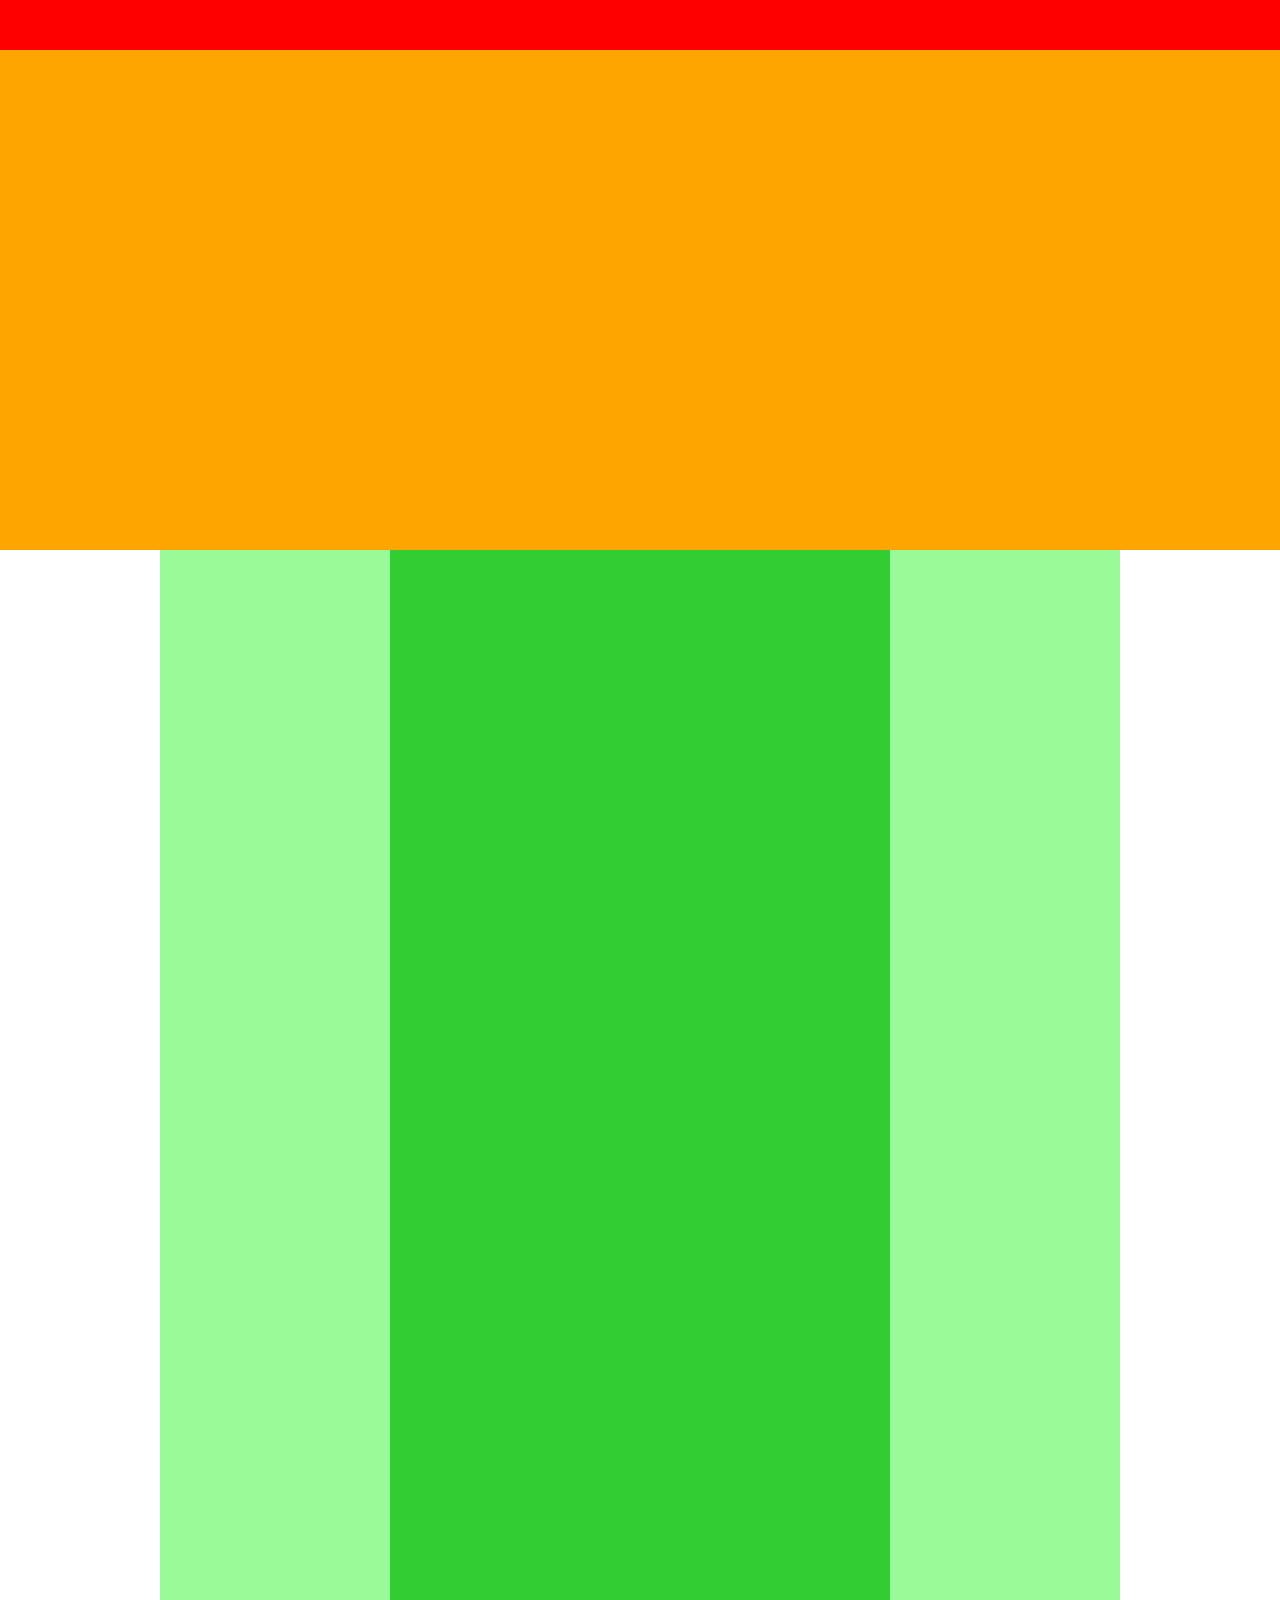
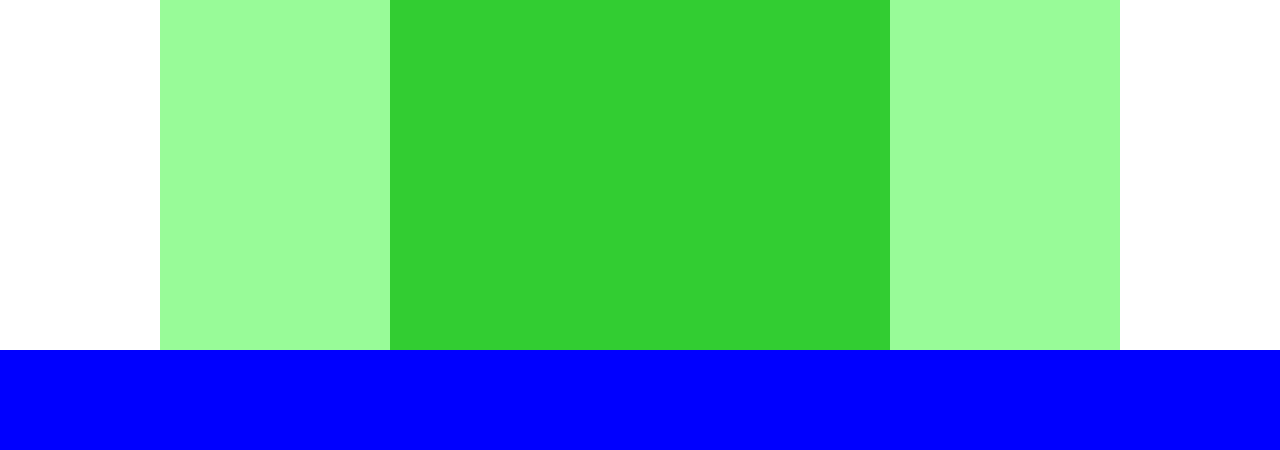
<file: index.html>
<!DOCTYPE html>
<html lang="ja">
  <head>
    <meta charset="UTF-8" />
    <!-- CSSファイルの読み込み -->
    <link rel="stylesheet" href="style.css" />
    <title>CARAVAN</title>
  </head>

  <body>
    <!-- header用のdiv -->
    <div class="header">


  </div>

    <div class="main-visual">

  </div>

    <div class="main">
      <div class="sidebar-left"></div>
      <div class="blog"></div>

      <div class="sidebar-right"></div>
    </div>

    <div class="footer"></div>

  </body>
</html>
</file>
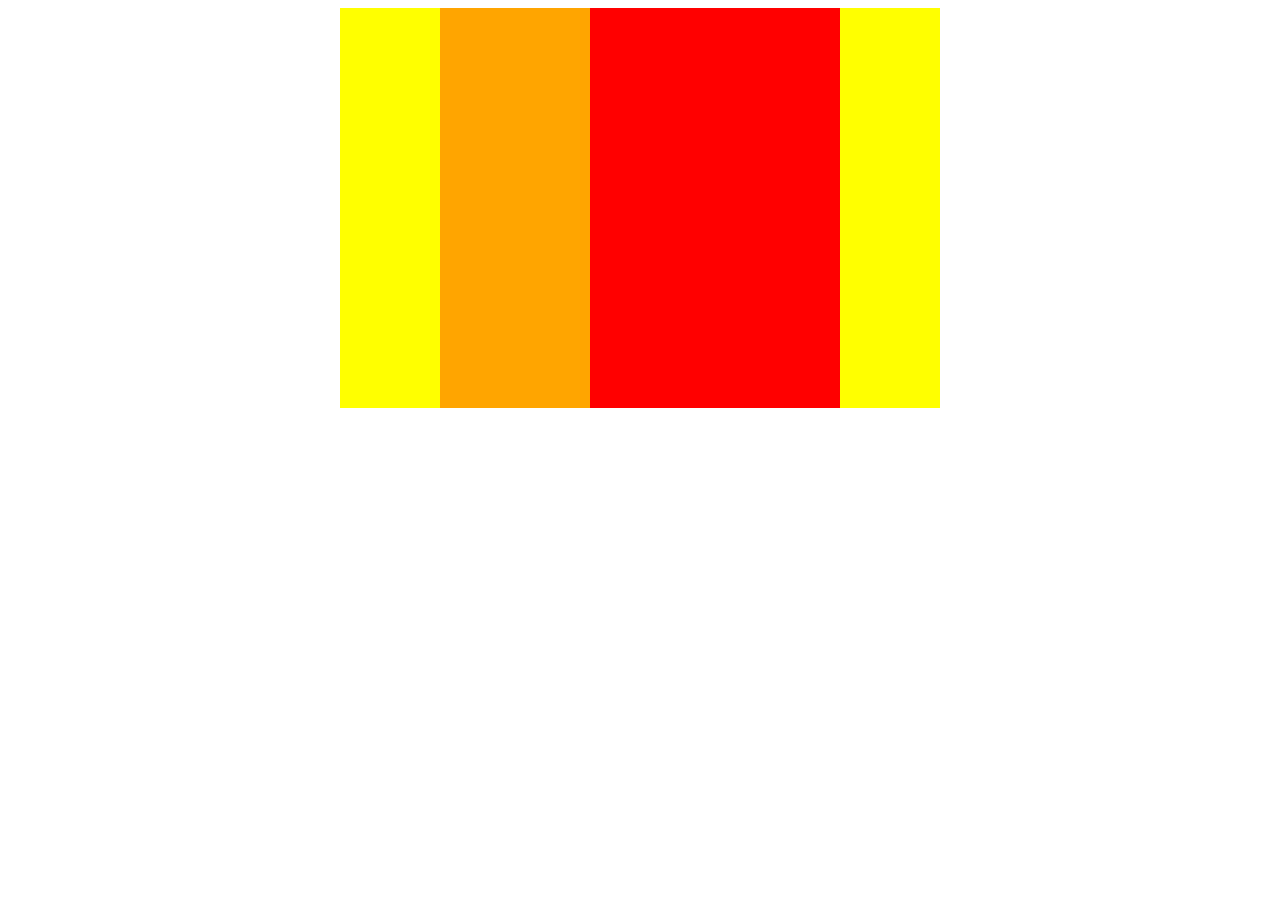
<file: Q-3.html>
<!DOCTYPE html>
<html lang="ja">
  <head>
    <meta charset="UTF-8" />
    <title>boxes</title>
    <link rel="stylesheet" href="Q-3.css" />
  </head>

  <body>
    <div class="boxes">
      <div class="box1"></div>
      <div class="box2"></div>
    </div>
  </body>
</html>
</file>
<file: style.css>
* {
  margin: 0;
  padding: 0;
  box-sizing: border-box;
}

.header {
  width: 100%;
  height: 50px;
  background-color: red;
}


.main-visual {
  width: 100%;
  height: 500px;
  background-color: orange;
}




.main {
  width: 960px;
  margin: 0 auto;
  display: flex;
  justify-content: center;
}


.blog {
  width: 500px;
  height: 1400px;
  background-color: limegreen;
}

.sidebar-right {
  width: 230px;
  height: 1400px;
  background-color: palegreen;
}


.sidebar-left {
  width: 230px;
  height: 1400px;
  background-color: palegreen;
}


.footer {
  width: 100%;
  height: 100px;
  background-color: blue;
}
</file>
<file: Q-3.css>
.boxes {
  width: 600px;
  margin: 0 auto;
  background-color: yellow;
  display: flex;
  justify-content: center;
}

.box1 {
  width: 150px;
  height: 400px;
  background-color: orange;
}

.box2 {
  width: 250px;
  height: 400px;
  background-color: red;
}
</file>
